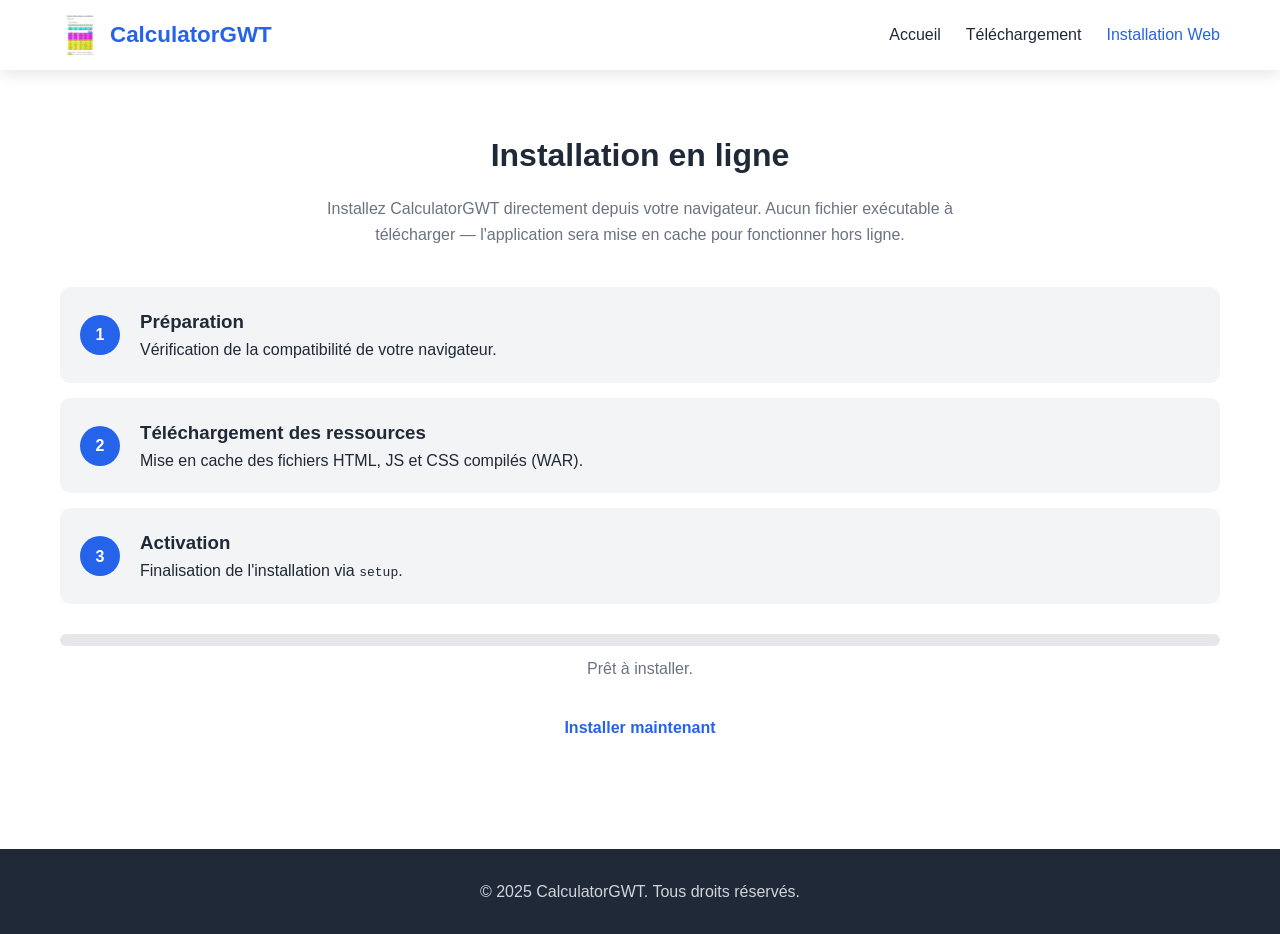
<file: installer.html>
<!DOCTYPE html>
<html lang="fr">
<head>
    <meta charset="UTF-8">
    <meta name="viewport" content="width=device-width, initial-scale=1.0">
    <title>Installation Web - CalculatorGWT</title>
    <link rel="stylesheet" href="css/style.css">
    <link rel="stylesheet" href="css/responsive.css">
</head>
<body>
    <header class="header">
        <div class="container header-container">
            <div class="logo-container">
                <img src="assets/images/logo.png" alt="CalculatorGWT Logo" class="logo">
                <span class="logo-text">CalculatorGWT</span>
            </div>
            <nav class="main-nav">
                <ul>
                    <li><a href="index.html">Accueil</a></li>
                    <li><a href="download.html">Téléchargement</a></li>
                    <li><a href="installer.html" class="active">Installation Web</a></li>
                </ul>
            </nav>
        </div>
    </header>

    <main class="installer-page">
        <div class="container">
            <h1>Installation en ligne</h1>
            <p class="installer-intro">
                Installez CalculatorGWT directement depuis votre navigateur. Aucun fichier exécutable
                à télécharger — l'application sera mise en cache pour fonctionner hors ligne.
            </p>

            <!-- Étapes -->
            <div class="install-steps">
                <div class="step" id="step-1">
                    <div class="step-number">1</div>
                    <div class="step-content">
                        <h3>Préparation</h3>
                        <p>Vérification de la compatibilité de votre navigateur.</p>
                    </div>
                </div>
                <div class="step" id="step-2">
                    <div class="step-number">2</div>
                    <div class="step-content">
                        <h3>Téléchargement des ressources</h3>
                        <p>Mise en cache des fichiers HTML, JS et CSS compilés (WAR).</p>
                    </div>
                </div>
                <div class="step" id="step-3">
                    <div class="step-number">3</div>
                    <div class="step-content">
                        <h3>Activation</h3>
                        <p>Finalisation de l'installation via <code>setup</code>.</p>
                    </div>
                </div>
            </div>

            <!-- Barre de progression -->
            <div class="progress-container">
                <div class="progress-bar" id="progress-bar"></div>
            </div>
            <p id="progress-text" class="progress-text">Prêt à installer.</p>

            <!-- Bouton d'installation -->
            <div class="install-actions">
                <button id="btn-install" class="btn btn-primary">Installer maintenant</button>
                <a id="btn-launch" href="web-app/war/CalculatorGWT.html" class="btn btn-secondary hidden" target="_blank">
                    Lancer CalculatorGWT
                </a>
            </div>

            <!-- Messages -->
            <div id="install-message" class="install-message hidden"></div>
        </div>
    </main>

    <footer class="footer">
        <div class="container">
            <p>&copy; 2025 CalculatorGWT. Tous droits réservés.</p>
        </div>
    </footer>

    <script src="js/main.js"></script>
    <script src="js/install.js"></script>
</body>
</html>
</file>
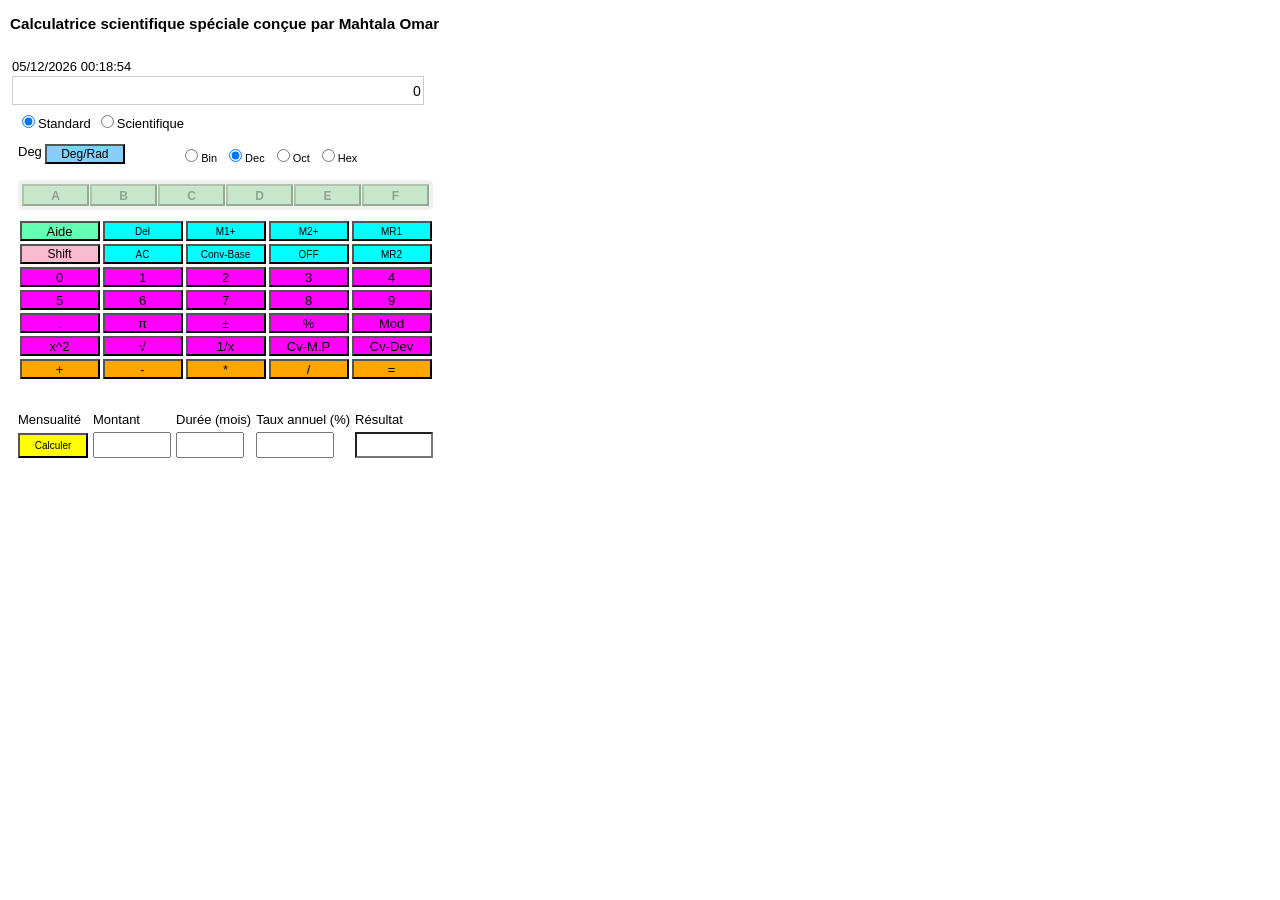
<file: web-app/war/CalculatorGWT.html>
<!doctype html>
<!-- The DOCTYPE declaration above will set the     -->
<!-- browser's rendering engine into                -->
<!-- "Standards Mode". Replacing this declaration   -->
<!-- with a "Quirks Mode" doctype is not supported. -->

<html>
  <head>
    <meta http-equiv="content-type" content="text/html; charset=UTF-8">

    <!--                                                               -->
    <!-- Consider inlining CSS to reduce the number of requested files -->
    <!--                                                               -->
    <link type="text/css" rel="stylesheet" href="CalculatorGWT.css">

    <!--                                           -->
    <!-- Any title is fine                         -->
    <!--                                           -->
    <title>Calculatrice scientifique spéciale conçue par Mahtala Omar</title>
    
    <!--                                           -->
    <!-- This script loads your compiled module.   -->
    <!-- If you add any GWT meta tags, they must   -->
    <!-- be added before this line.                -->
    <!--                                           -->
    <script type="text/javascript" src="calculatorgwt/calculatorgwt.nocache.js"></script>
  </head>

  <!--                                           -->
  <!-- The body can have arbitrary html, or      -->
  <!-- you can leave the body empty if you want  -->
  <!-- to create a completely dynamic UI.        -->
  <!--                                           -->
  <body>

    <!-- RECOMMENDED if your web app will not function without JavaScript enabled -->
    <noscript>
      <div style="width: 22em; position: absolute; left: 50%; margin-left: -11em; color: red; background-color: white; border: 1px solid red; padding: 4px; font-family: sans-serif">
        Your web browser must have JavaScript enabled in order for this application to display correctly.
      </div>
    </noscript>

    <h3>Calculatrice scientifique spéciale  conçue par Mahtala Omar</h3>

    <table >
    
      <tr>
        <td id="nameFieldContainer"></td>
        <td id="sendButtonContainer"></td>
      </tr>
      <tr>
        <td colspan="2" style="color:red;" id="errorLabelContainer"></td>
      </tr>
    </table>
  </body>
</html>
</file>
<file: css/style.css>
/* ============ RESET & BASE ============ */
* {
    margin: 0;
    padding: 0;
    box-sizing: border-box;
}

:root {
    --primary: #2563eb;
    --primary-dark: #1d4ed8;
    --secondary: #10b981;
    --dark: #1f2937;
    --gray: #6b7280;
    --light: #f3f4f6;
    --white: #ffffff;
    --border-radius: 10px;
    --shadow: 0 4px 15px rgba(0, 0, 0, 0.1);
    --transition: all 0.3s ease;
}

body {
    font-family: 'Segoe UI', Tahoma, Geneva, Verdana, sans-serif;
    color: var(--dark);
    background: var(--white);
    line-height: 1.6;
}

.container {
    max-width: 1200px;
    margin: 0 auto;
    padding: 0 20px;
}

.hidden {
    display: none !important;
}

/* ============ HEADER ============ */
.header {
    background: var(--white);
    box-shadow: var(--shadow);
    position: sticky;
    top: 0;
    z-index: 100;
}

.header-container {
    display: flex;
    justify-content: space-between;
    align-items: center;
    padding: 15px 20px;
}

.logo-container {
    display: flex;
    align-items: center;
    gap: 10px;
}

.logo {
    width: 40px;
    height: 40px;
}

.logo-text {
    font-size: 1.4rem;
    font-weight: bold;
    color: var(--primary);
}

.main-nav ul {
    display: flex;
    list-style: none;
    gap: 25px;
}

.main-nav a {
    text-decoration: none;
    color: var(--dark);
    font-weight: 500;
    transition: var(--transition);
}

.main-nav a:hover,
.main-nav a.active {
    color: var(--primary);
}

/* ============ HERO ============ */
.hero {
    background: linear-gradient(135deg, #2563eb 0%, #7c3aed 100%);
    color: var(--white);
    padding: 80px 20px;
    text-align: center;
}

.hero h1 {
    font-size: 3rem;
    margin-bottom: 15px;
}

.hero-subtitle {
    font-size: 1.2rem;
    max-width: 800px;
    margin: 0 auto 30px;
    opacity: 0.95;
}

.hero-buttons {
    display: flex;
    justify-content: center;
    gap: 15px;
    flex-wrap: wrap;
}

/* ============ BOUTONS ============ */
.btn {
    display: inline-block;
    padding: 12px 28px;
    border-radius: var(--border-radius);
    text-decoration: none;
    font-weight: 600;
    transition: var(--transition);
    cursor: pointer;
    border: none;
    font-size: 1rem;
}

.btn-primary {
    background: var(--white);
    color: var(--primary);
}

.btn-primary:hover {
    background: var(--light);
    transform: translateY(-2px);
}

.btn-secondary {
    background: transparent;
    color: var(--white);
    border: 2px solid var(--white);
}

.btn-secondary:hover {
    background: var(--white);
    color: var(--primary);
}

.btn-download {
    background: var(--primary);
    color: var(--white);
    display: inline-block;
    margin: 15px 0;
}

.btn-download:hover {
    background: var(--primary-dark);
}

.btn:disabled {
    opacity: 0.6;
    cursor: not-allowed;
}

/* ============ FEATURES ============ */
.features {
    padding: 60px 0;
    background: var(--light);
}

.features h2 {
    text-align: center;
    font-size: 2.2rem;
    margin-bottom: 40px;
}

.features-grid {
    display: grid;
    grid-template-columns: repeat(auto-fit, minmax(280px, 1fr));
    gap: 25px;
}

.feature-card {
    background: var(--white);
    padding: 30px;
    border-radius: var(--border-radius);
    box-shadow: var(--shadow);
    text-align: center;
    transition: var(--transition);
}

.feature-card:hover {
    transform: translateY(-5px);
}

.feature-icon {
    width: 60px;
    height: 60px;
    margin-bottom: 15px;
}

.feature-card h3 {
    margin-bottom: 10px;
    color: var(--primary);
}

/* ============ SCREENSHOTS ============ */
.screenshots {
    padding: 60px 0;
}

.screenshots h2 {
    text-align: center;
    margin-bottom: 40px;
    font-size: 2.2rem;
}

.screenshots-grid {
    display: grid;
    grid-template-columns: repeat(auto-fit, minmax(300px, 1fr));
    gap: 20px;
}

.screenshots-grid img {
    width: 100%;
    border-radius: var(--border-radius);
    box-shadow: var(--shadow);
}

/* ============ DOWNLOAD PAGE ============ */
.download-page {
    padding: 60px 0;
}

.download-page h1 {
    text-align: center;
    margin-bottom: 15px;
}

.download-intro {
    text-align: center;
    color: var(--gray);
    margin-bottom: 40px;
}

.download-grid {
    display: grid;
    grid-template-columns: repeat(auto-fit, minmax(260px, 1fr));
    gap: 25px;
    margin-bottom: 50px;
}

.download-card {
    background: var(--white);
    border: 1px solid #e5e7eb;
    border-radius: var(--border-radius);
    padding: 30px;
    text-align: center;
    box-shadow: var(--shadow);
    transition: var(--transition);
}

.download-card:hover {
    border-color: var(--primary);
    transform: translateY(-3px);
}

.os-icon {
    width: 60px;
    height: 60px;
    margin-bottom: 15px;
}

.file-size {
    display: block;
    color: var(--gray);
    font-size: 0.9rem;
    margin-top: 5px;
}

.download-note,
.system-requirements {
    background: var(--light);
    padding: 25px;
    border-radius: var(--border-radius);
    margin-top: 25px;
}

.download-note h3,
.system-requirements h3 {
    margin-bottom: 10px;
    color: var(--primary);
}

.download-note a {
    color: var(--primary);
}

.system-requirements ul {
    padding-left: 25px;
}

/* ============ INSTALLER PAGE ============ */
.installer-page {
    padding: 60px 0;
    min-height: 70vh;
}

.installer-page h1 {
    text-align: center;
    margin-bottom: 15px;
}

.installer-intro {
    text-align: center;
    color: var(--gray);
    max-width: 700px;
    margin: 0 auto 40px;
}

.install-steps {
    display: flex;
    flex-direction: column;
    gap: 15px;
    margin-bottom: 30px;
}

.step {
    display: flex;
    align-items: center;
    gap: 20px;
    padding: 20px;
    background: var(--light);
    border-radius: var(--border-radius);
    transition: var(--transition);
}

.step.active {
    background: #dbeafe;
    border-left: 4px solid var(--primary);
}

.step.completed {
    background: #d1fae5;
    border-left: 4px solid var(--secondary);
}

.step-number {
    width: 40px;
    height: 40px;
    border-radius: 50%;
    background: var(--primary);
    color: var(--white);
    display: flex;
    align-items: center;
    justify-content: center;
    font-weight: bold;
    flex-shrink: 0;
}

.step.completed .step-number {
    background: var(--secondary);
}

.progress-container {
    width: 100%;
    height: 12px;
    background: #e5e7eb;
    border-radius: 20px;
    overflow: hidden;
    margin-bottom: 10px;
}

.progress-bar {
    height: 100%;
    width: 0;
    background: linear-gradient(90deg, var(--primary), var(--secondary));
    transition: width 0.4s ease;
    border-radius: 20px;
}

.progress-text {
    text-align: center;
    color: var(--gray);
    margin-bottom: 25px;
}

.install-actions {
    display: flex;
    justify-content: center;
    gap: 15px;
    flex-wrap: wrap;
}

.install-message {
    margin-top: 25px;
    padding: 15px;
    border-radius: var(--border-radius);
    background: #d1fae5;
    color: #065f46;
    text-align: center;
    font-weight: 500;
}

.install-message.error {
    background: #fee2e2;
    color: #991b1b;
}

/* ============ FOOTER ============ */
.footer {
    background: var(--dark);
    color: #d1d5db;
    padding: 30px 0;
    text-align: center;
    margin-top: 40px;
}

.footer a {
    color: var(--white);
    text-decoration: none;
}

.footer a:hover {
    text-decoration: underline;
}
</file>
<file: css/responsive.css>
/* ============ TABLETTES ============ */
@media (max-width: 992px) {
    .hero h1 {
        font-size: 2.5rem;
    }
    .features h2,
    .screenshots h2 {
        font-size: 1.8rem;
    }
}

/* ============ MOBILES ============ */
@media (max-width: 768px) {
    .header-container {
        flex-direction: column;
        gap: 15px;
    }

    .main-nav ul {
        gap: 15px;
        flex-wrap: wrap;
        justify-content: center;
    }

    .hero {
        padding: 50px 20px;
    }

    .hero h1 {
        font-size: 2rem;
    }

    .hero-subtitle {
        font-size: 1rem;
    }

    .hero-buttons {
        flex-direction: column;
        align-items: center;
    }

    .hero-buttons .btn {
        width: 100%;
        max-width: 300px;
        text-align: center;
    }

    .features-grid,
    .download-grid,
    .screenshots-grid {
        grid-template-columns: 1fr;
    }

    .step {
        flex-direction: column;
        text-align: center;
    }

    .install-actions {
        flex-direction: column;
        align-items: center;
    }

    .install-actions .btn {
        width: 100%;
        max-width: 300px;
        text-align: center;
    }
}

/* ============ PETITS MOBILES ============ */
@media (max-width: 480px) {
    .logo-text {
        font-size: 1.1rem;
    }

    .hero h1 {
        font-size: 1.6rem;
    }

    .main-nav a {
        font-size: 0.9rem;
    }
}
</file>
<file: web-app/war/CalculatorGWT.css>
/* CalculatorGWT.css - Version consolidée */

/* Styles de base */
.calculator-display {
    font-size: 14px;
    text-align: right;
    background-color: white;
    border: 1px solid #ccc;
    height: 25px;
    width: 95%;
}

.calculator-button-grid {
    padding: 2px;
    border-spacing: 2.5px;
    margin: 0 auto;
}


/* Style spécifique pour les boutons hexadécimaux */
.calculator-button-hex {
    width: 67px;       /* Largeur fixe */
    height: 18px;      /* Hauteur fixe */
    min-width: 67px;   /* Largeur minimale */
    min-height: 18px;  /* Hauteur minimale */
    margin: 0;       /* Marge entre les boutons */
    padding: 0;        /* Supprime le padding par défaut */
    font-size: 12px;   /* Taille de police */
    font-weight: bold; /* Texte en gras */
    text-align: center;/* Centrage du texte */
    line-height: 20px; /* Alignement vertical */
}



/* Styles pour les différents types de boutons */
.calculator-button-top {
    font-size: 10px;
    background-color: cyan;
    width: 80px;
    height: 20px;
}

.calculator-button-help {
    background-color: #63FFB2;
    width: 80px;
    height: 20px;
}

.calculator-button-function {
    background-color: yellow;
    font-size: 10px;
    width: 80px;
    height: 20px;
}

.calculator-button-deg {
    background-color: #87CEFA;
    font-size: 12px;
    width: 80px;
    height: 20px;
}

.calculator-button-rad {
    background-color: #1E90FF;
    font-size: 12px;
    width: 80px;
    height: 20px;
}

.calculator-button-shift {
    background-color: #f8bbd0;
    font-size: 12px;
    width: 80px;
    height: 20px;
}

.calculator-button-shift-pressed {
    background-color: #c2185b;
    color: white;
    font-size: 12px;
    width: 80px;
    height: 20px;
}

.calculator-button-hex {
    font-size: 12px;
    background-color: #c8e6c9;
    width: 80px;
    height: 20px;
}

.calculator-hex-panel {
    margin: 5px;
    padding: 3px;
    background-color: #f0f0f0;
    border-radius: 5px;
}

.calculator-button-number {
    background-color: magenta;
    width: 80px;
    height: 20px;
}

.calculator-button-operator {
    background-color: orange;
    width: 80px;
    height: 20px;
}

.calculator-button-scientific {
    background-color: yellow;
    font-size: 10px;
    width: 80px;
    height: 20px;
}

/* Styles pour les crédits */
.calculator-credit-grid {
    padding: 1px;
    border-spacing: 5px;
}

.calculator-credit-label {
    font-size: 10px;
    width: 90px;
    height: 25px;
}

.calculator-credit-field {
    font-size: 10px;
    height: 20px;
    width: 70px;
}

.calculator-credit-result {
    font-size: 10px;
    background-color: white;
    height: 20px;
    width: 70px;
}

.calculator-button-credit {
    background-color: yellow;
    font-size: 10px;
    width: 75px;
    height: 25px;
}

.calculator-error {
    background-color: yellow;
    color: red;
    font-size: 10px;
}

/* Styles pour l'aide */
.aide-content {
    font-family: Arial;
    font-size: 14px;
    padding: 10px;
    line-height: 1.3;
}

.aide-content h1 {
    color: #006699;
    margin-top: 10px;
    margin-bottom: 5px;
    line-height: 1.2;
}

.aide-content h2 {
    color: #009900;
    margin-top: 8px;
    margin-bottom: 4px;
    line-height: 1.2;
}

.aide-content h3 {
    color: #FF6600;
    margin-top: 6px;
    margin-bottom: 3px;
    line-height: 1.1;
}

.aide-content h4 {
    color: #CC00CC;
    margin-top: 6px;
    margin-bottom: 3px;
    line-height: 1.1;
}

.aide-content h5 {
    color: #5CAFB2;
    margin-top: 6px;
    margin-bottom: 3px;
    line-height: 1.1;
}

/* Styles pour les panneaux des outils */
.tool-panel {
    border: 1px solid #ddd;
    border-radius: 4px;
    padding: 15px;
    margin: 10px;
    background: #f9f9f9;
}

.tool-panel h2 {
    margin-top: 0;
    color: #337ab7;
}

/* Styles pour les boîtes de dialogue */
.gwt-DialogBox {
    border: 2px solid #444;
    border-radius: 5px;
    box-shadow: 0 4px 8px rgba(0,0,0,0.2);
}

.gwt-DialogBox .Caption {
    background-color: #444;
    color: white;
    padding: 8px;
    font-weight: bold;
    border-radius: 3px 3px 0 0;
}

.errorDialog {
    background-color: #ffebee;
    border: 2px solid #ef9a9a;
    padding: 15px;
}

/* STYLE UNIFORME POUR TOUS LES BOUTONS FERMER */
/* Solution 1: Style par classe (préférée) */
.close-button {
    background-color: #d9534f; /* Rouge */
    color: white;
    font-weight: bold;
    border: 1px solid #d43f3a;
    padding: 5px 15px;
    border-radius: 4px;
    margin: 5px;
    cursor: pointer;
}

.close-button:hover {
    background-color: #c9302c; /* Rouge plus foncé */
    border-color: #ac2925;
}

/* Solution alternative 2: Style par texte du bouton */
.gwt-Button[text='Fermer'] {
    background-color: #d9534f !important;
    color: white !important;
    font-weight: bold !important;
    border: 1px solid #d43f3a !important;
    padding: 5px 15px !important;
    border-radius: 4px !important;
    margin: 5px !important;
}

.gwt-Button[text='Fermer']:hover {
    background-color: #c9302c !important;
    border-color: #ac2925 !important;
}

/* Style de base pour tous les autres boutons */
.gwt-Button {
    background-color: #4CAF50; /* Vert */
    color: black;
    border: none;
    padding: 5px 15px;
    border-radius: 4px;
    margin: 2px;
}

/* Styles spécifiques pour les panels principaux */
.mainPanel {
    padding: 10px;
    margin: 10px;
    border: 1px solid #ddd;
    border-radius: 5px;
}

.calculator-radio-group {
    margin: 2px;
    padding: 2px;
}

.calculator-radio-group .gwt-RadioButton {
    margin: 0 3px;
    font-size: 11px;
}

.calculator-base-container {
    margin: 0;
    padding: 0;
}

.calculator-button-grid {
    border-spacing: 1px;
    border-collapse: separate;
}
.calculator-shutdown-panel {
    background: linear-gradient(135deg, rgb(255, 0, 0), rgb(255, 0, 0));
    width: 25%;
    height: 100px;
    border-radius: 10px;
    padding: 20px;
    box-shadow: 0 4px 15px rgb(0, 0, 0);
}

.calculator-shutdown-label {
    font-size: 2em;
    color: #ecf0f1;
    text-shadow: 2px 2px 4px rgba(0, 0, 0, 0.5);
    margin-bottom: 20px;
}

.calculator-restart-button {
    background: linear-gradient(145deg, #27ae60, #2ecc71);
    color: white;
    border: none;
    padding: 12px 30px;
    font-size: 1.2em;
    border-radius: 25px;
    cursor: pointer;
    box-shadow: 0 4px 8px rgba(0, 0, 0, 0.2);
    transition: all 0.3s ease;
}

.calculator-restart-button:hover {
    background: linear-gradient(145deg, #229954, #27ae60);
    transform: translateY(-2px);
    box-shadow: 0 6px 12px rgba(0, 0, 0, 0.3);
}

.calculator-restart-button:active {
    transform: translateY(0);
    box-shadow: 0 2px 4px rgba(0, 0, 0, 0.2);
}

.calculator-final-message {
    font-size: 1.8em;
    color: #e74c3c;
    text-align: center;
    padding: 50px;
    background: #f9f9f9;
    border: 2px solid #e74c3c;
    border-radius: 10px;
    margin: 20px;
    font-weight: bold;
}
</file>
